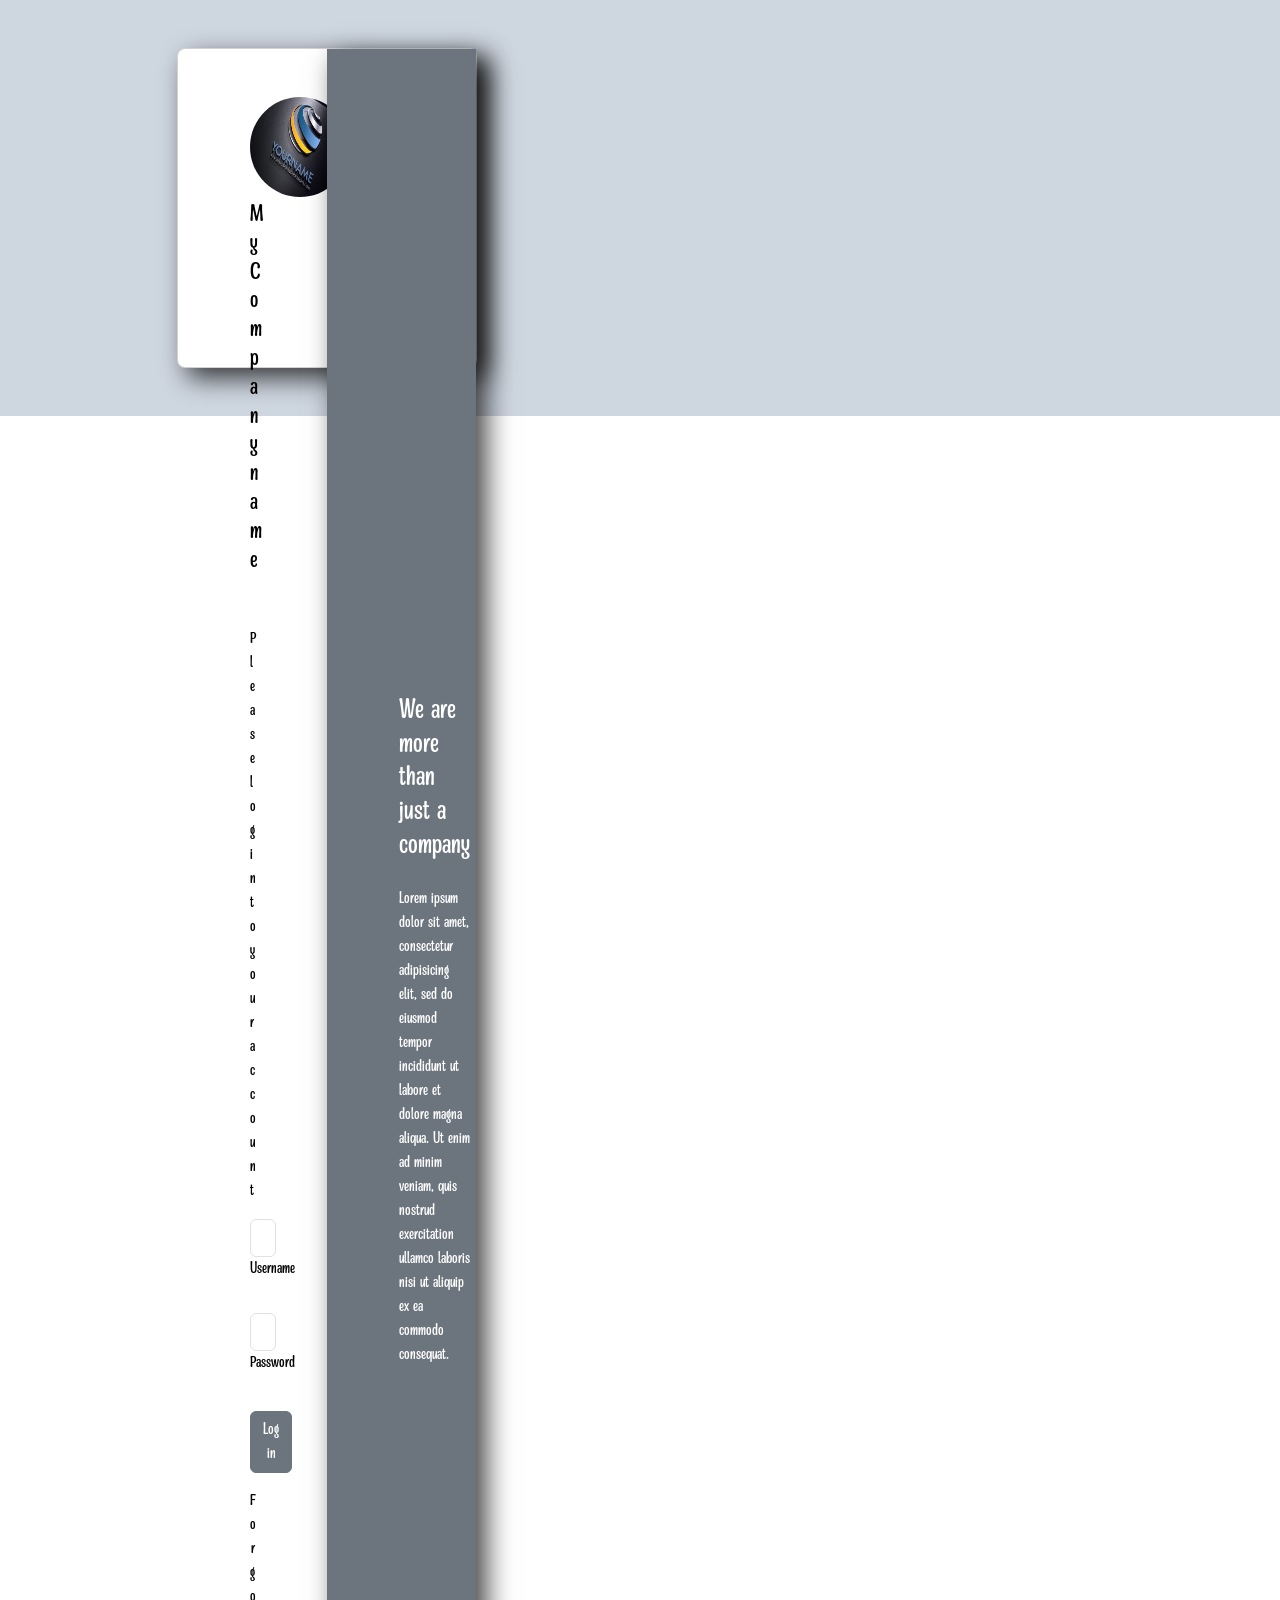
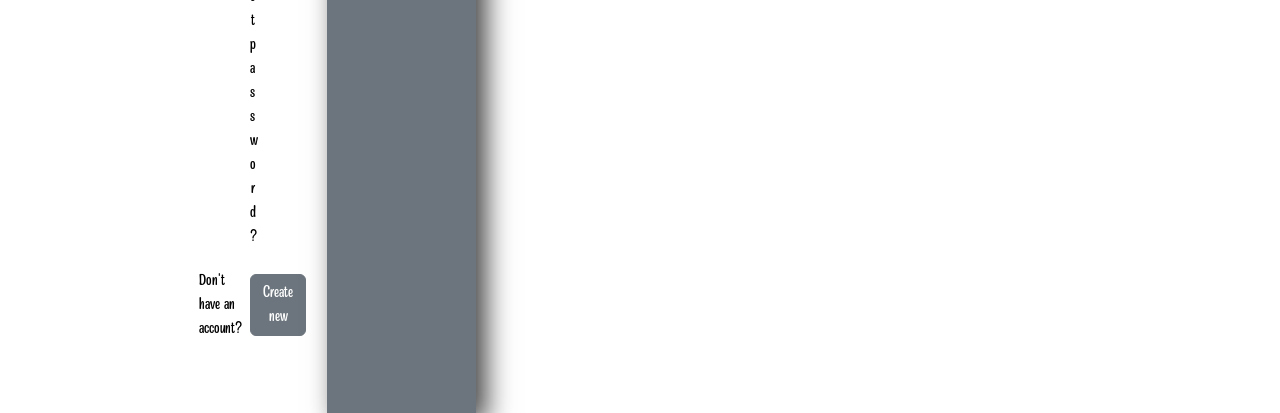
<file: index.html>
<!DOCTYPE html>
<html lang="en">
<head>
  <title>Login page</title>
  <meta charset="utf-8">
  <meta name="viewport" content="width=device-width, initial-scale=1">
  <link href="https://cdn.jsdelivr.net/npm/bootstrap@5.1.3/dist/css/bootstrap.min.css" rel="stylesheet">
  <script src="https://cdn.jsdelivr.net/npm/bootstrap@5.1.3/dist/js/bootstrap.bundle.min.js"></script>
  <link rel="stylesheet" href="style/style.css">
<style>
  @font-face{
		
    font-family:Blackout Midnight;
    src:url("font/MangabeyRegular-rgqVO.otf ");

}
body{font-family: Blackout Midnight;}
</style>
</head>
<body>
  <section style="color: #2f3542;background-color: #ced6e0;">
    <div class="container py-5">
      <div class="row d-flex justify-content-center align-items-center ">
        <div class="col-xl-10">
          <div class="card rounded-3 text-black box">
            <div class="row g-0">
              <div class="col-lg-6">
                <div class="card-body p-md-5 mx-md-4">
  
                  <div class="text-center">
                    <img class="logo" src="img/logo.jpg"
                      style="width: 100px; height: 100px;" alt="logo">
                    <h4 class="mt-1 mb-5 pb-1">My Company name</h4>
                  </div>
  
                  <form>
                    <p>Please login to your account</p>
  
                    <div class="form-outline mb-4">
                      <input type="email" id="form2Example11" class="form-control"
                        placeholder="Phone number or email address" />
                      <label class="form-label" for="form2Example11">Username</label>
                    </div>
  
                    <div class="form-outline mb-4">
                      <input type="password" id="form2Example22" class="form-control" placeholder="Password" />
                      <label class="form-label" for="form2Example22">Password</label>
                    </div>
  
                    <div class="text-center pt-1 mb-3 pb-1">
                      <button class="btn btn-secondary btn-block fa-lg btn-outline-white mb-3" type="button">Log
                        in</button>
                      <a href="#!">Forgot password?</a>
                    </div>
  
                    <div class="d-flex align-items-center justify-content-center pb-4">
                      <p class="mb-0 me-2">Don't have an account?</p>
                      <button type="button" class="btn btn-secondary btn-outline-white">Create new</button>
                    </div>
  
                  </form>
  
                </div>
              </div>
              <div class="col-lg-6 d-flex align-items-center bg-secondary box">
                <div class="text-white px-3 py-4 p-md-5 mx-md-4">
                  <h3 class="mb-4">We are more than just a company</h3>
                  <p class="medium mb-0">Lorem ipsum dolor sit amet, consectetur adipisicing elit, sed do eiusmod
                    tempor incididunt ut labore et dolore magna aliqua. Ut enim ad minim veniam, quis nostrud
                    exercitation ullamco laboris nisi ut aliquip ex ea commodo consequat.</p>
                </div>
              </div>
            </div>
          </div>
        </div>
      </div>
    </div>
  </section>
</body>
</html>
</file>
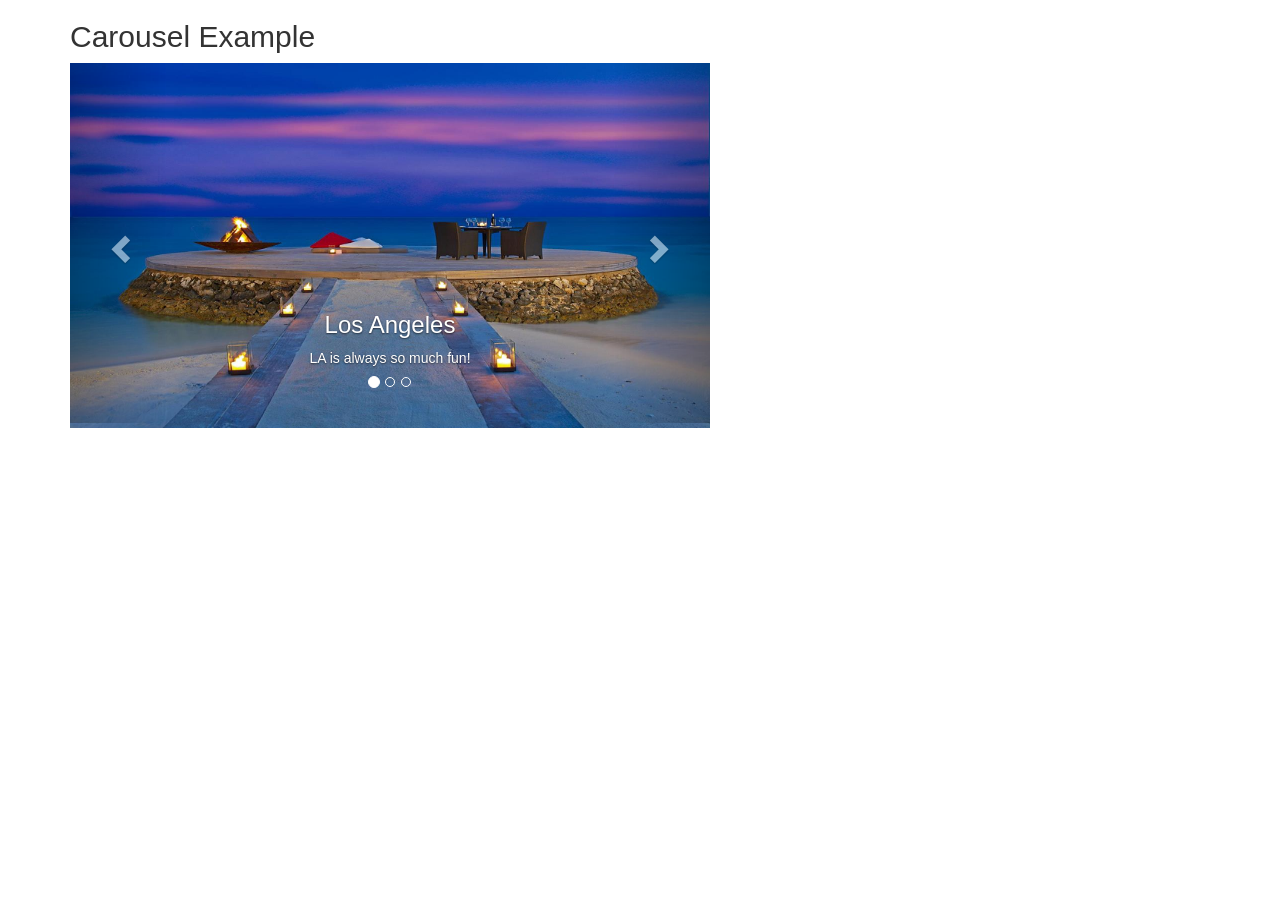
<file: carosel.html>
<!DOCTYPE html>
<html lang="en">
<head>
  <title>Bootstrap Example</title>
  <meta charset="utf-8">
  <meta name="viewport" content="width=device-width, initial-scale=1">
  <link rel="stylesheet" href="https://maxcdn.bootstrapcdn.com/bootstrap/3.4.1/css/bootstrap.min.css">
  <script src="https://ajax.googleapis.com/ajax/libs/jquery/3.6.0/jquery.min.js"></script>
  <script src="https://maxcdn.bootstrapcdn.com/bootstrap/3.4.1/js/bootstrap.min.js"></script>
    <style>
        .carousel {
  width:640px;
  height:360px;
}
    </style>
</head>
<body>

<div class="container">
  <h2>Carousel Example</h2>
  <div id="myCarousel" class="carousel slide" data-ride="carousel">
    <!-- Indicators -->
    <ol class="carousel-indicators">
      <li data-target="#myCarousel" data-slide-to="0" class="active"></li>
      <li data-target="#myCarousel" data-slide-to="1"></li>
      <li data-target="#myCarousel" data-slide-to="2"></li>
    </ol>

    <!-- Wrapper for slides -->
    <div class="carousel-inner">

      <div class="item active">
        <img src="img/1.jpg" alt="Los Angeles" style="width:645px; height:365px;">
        <div class="carousel-caption">
          <h3>Los Angeles</h3>
          <p>LA is always so much fun!</p>
        </div>
      </div>

      <div class="item">
        <img src="img/2.jpg" alt="Chicago" style="width:645px; height:365px;">
        <div class="carousel-caption">
          <h3>Chicago</h3>
          <p>Thank you, Chicago!</p>
        </div>
      </div>
    
      <div class="item">
        <img src="img/3.jpg" alt="New York" style="width:645px; height:365px;">
        <div class="carousel-caption">
          <h3>New York</h3>
          <p>We love the Big Apple!</p>
        </div>
      </div>
  
    </div>

    <!-- Left and right controls -->
    <a class="left carousel-control" href="#myCarousel" data-slide="prev">
      <span class="glyphicon glyphicon-chevron-left"></span>
      <span class="sr-only">Previous</span>
    </a>
    <a class="right carousel-control" href="#myCarousel" data-slide="next">
      <span class="glyphicon glyphicon-chevron-right"></span>
      <span class="sr-only">Next</span>
    </a>
  </div>
</div>

</body>
</html>
</file>
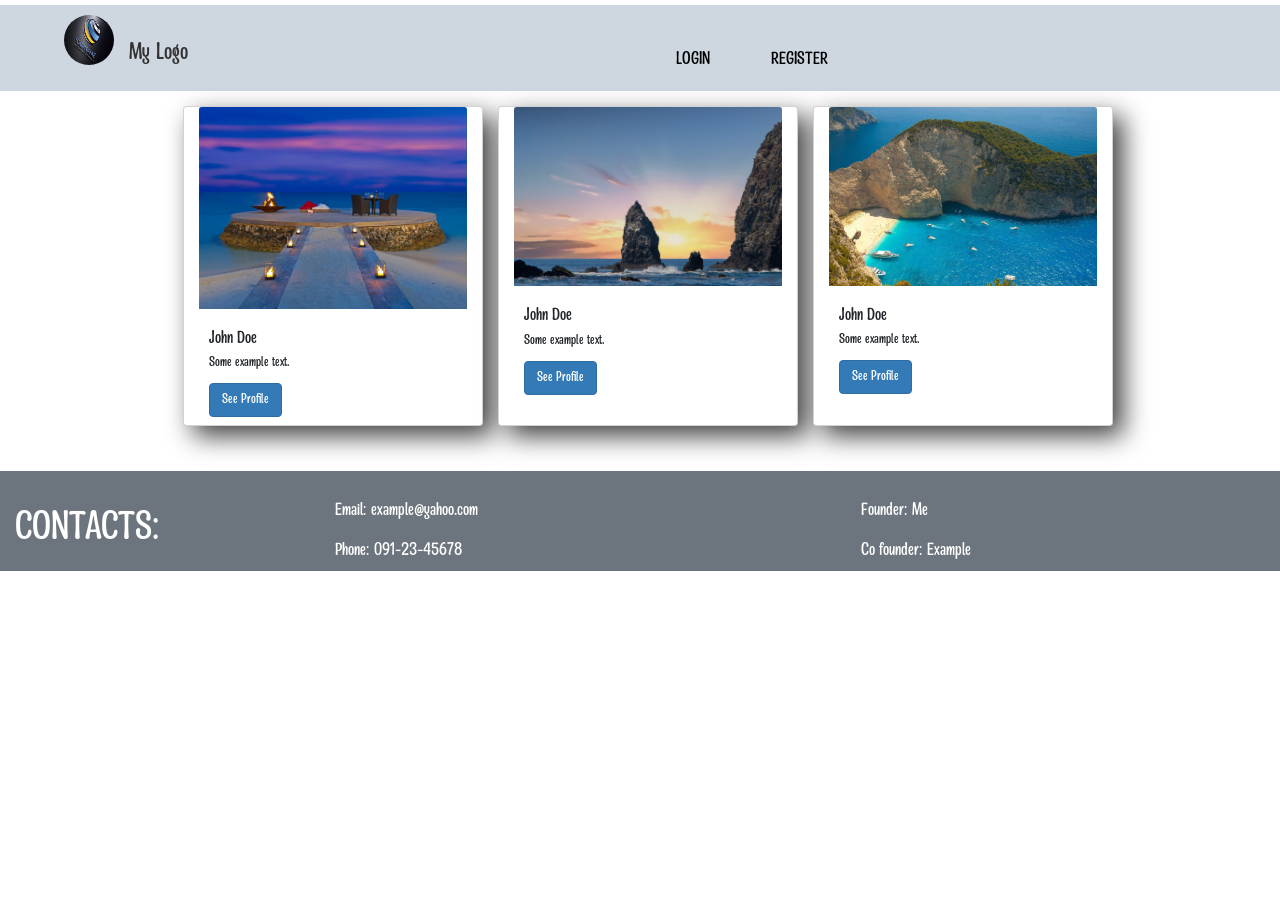
<file: front.html>
<!DOCTYPE html>
<html lang="en">
<head>
  <title>untitled</title>
  <meta charset="utf-8">
  <meta name="viewport" content="width=device-width, initial-scale=1">
  <link href="https://cdn.jsdelivr.net/npm/bootstrap@5.1.3/dist/css/bootstrap.min.css" rel="stylesheet">
  <script src="https://cdn.jsdelivr.net/npm/bootstrap@5.1.3/dist/js/bootstrap.bundle.min.js"></script>
  <link rel="stylesheet" href="https://maxcdn.bootstrapcdn.com/bootstrap/3.4.1/css/bootstrap.min.css">
  <script src="https://ajax.googleapis.com/ajax/libs/jquery/3.6.0/jquery.min.js"></script>
  <script src="https://maxcdn.bootstrapcdn.com/bootstrap/3.4.1/js/bootstrap.min.js"></script>
  <link rel="stylesheet" href="style/style.css">
<style>
  @font-face{
		
    font-family:Blackout Midnight;
    src:url("font/MangabeyRegular-rgqVO.otf ");

}
body{font-family: Blackout Midnight;
      
}
</style>
</head>
<body>
<!--start header-->
<nav class="container-fluid mt-2" style="background-color: #ced6e0;">
  <div class="d-flex mb-3 pt-2 row">
    <div class="col-sm-6 pt-2  pb-2 d-flex logopads z">
      <img src="img/logo.jpg" alt="logo" class="logo z">
      <h3 class="pt-2 ps-4">My Logo</h3>
    </div>
    
    <div class="col-sm-1 text-center " >
      <h3 style="font-size: 18px; padding-top: 20px;"><a href="#">LOGIN</a></h3>
    </div>
    <div class="col-sm-1 text-center ">
      <h3 style="font-size: 18px; padding-top: 20px;"><a href="#">REGISTER</a></h3>
    </div>
  </div>

</nav>

              <!--we need 4x4 cards --> 
               <div class="container mt-4 d-flex justify-content-center" >
                <div class="card box  ms-4 col-sm-6" >
                  <img class="card-img-top" src="img/1.jpg" alt="Card image">
                  <div class="card-body">
                    <h4 class="card-title">John Doe</h4>
                    <p class="card-text">Some example text.</p>
                    <a href="#" class="btn btn-primary">See Profile</a>
                  </div>
                </div>  
                <div class="card box  ms-4 col-sm-6">
                  <img class="card-img-top" src="img/2.jpg" alt="Card image">
                  <div class="card-body">
                    <h4 class="card-title">John Doe</h4>
                    <p class="card-text">Some example text.</p>
                    <a href="#" class="btn btn-primary">See Profile</a>
                  </div>
                </div>
                <div class="card box  ms-4 col-sm-6">
                  <img class="card-img-top" src="img/3.jpg" alt="Card image">
                  <div class="card-body">
                    <h4 class="card-title">John Doe</h4>
                    <p class="card-text">Some example text.</p>
                    <a href="#" class="btn btn-primary">See Profile</a>
                  </div>
                </div>  
               </div>  
                        
              <!--we need 4x4 cards -->


<br><br>
<!--start footer-->
<footer class="container-fluid mt-2 bg-secondary text-white footer"style="--bs-text-opacity: .7; " >
  <div class="d-flex pt-2 row">
    <div class="col-sm-3 pt-3">
      <h3 style="font-size: 40px; ">CONTACTS:</h3>
    </div>
    <div class="col-sm-5" >
      <div class="row">
        <div class="col-sm-6 pt-2">
          <h3 style="font-size: 18px;">Email: example@yahoo.com</h3>
          <h3 style="font-size: 18px;">Phone: 091-23-45678</h3>
        </div>
      </div>
    </div>
    <div class="col-sm">
      <div class="row">
        <div class="col-sm-6 pt-2">
          <h3 style="font-size: 18px;">Founder: Me</h3>
          <h3 style="font-size: 18px;">Co founder: Example</h3>
        </div>
      </div>
    </div>
  </div>

</footer>
<!--end footer-->
</body>
</html>
</file>
<file: style/style.css>
/*FRONT PAGE START*/
/*anchor decoration*/
a{color: black; text-decoration: none;}
a:hover{color: brown;}

/*Logo rounded picture*/

.logo{
  vertical-align: middle;
  width: 50px;
  height: 50px;
  border-radius: 50%;
}
.logopads{
  padding-left: 5%; 
 }
 .box{
  box-shadow: 10px 10px 26px 0px rgba(0,0,0,0.75);
-webkit-box-shadow: 10px 10px 26px 0px rgba(0,0,0,0.75);
-moz-box-shadow: 10px 10px 26px 0px rgba(0,0,0,0.75);
}
#hp  {
  float: right;    
   margin: 0 0 0 15px;
  }
.card{
    width:300px;
    height: 320px;
  }
  /* On screens that are 992px or less*/

@media screen and (max-width: 992px) {
  .z{
    display: block;
    width: 30%;
  }
  .card{
    width:300px;
    height: 320px;
  }
}

/* On screens that are 600px or less*/

@media screen and (max-width: 600px) {
  .z{
    display: block;
    margin-left: auto;
    margin-right: auto;
    width: 40%;
  }
  h4{
    font-weight: bold;
  }
  .card{
    width:300px;
    height: 200px;
  }
}
    /*  carousel start  */
.carousel {
  width:1120px;
  height:360px;
}
/*     carousel end  */
.footer h3 {
  color: #ffff; 
}

    /*hovering in cards start*/
  .hober div {
    width: 100px;
    height: 100px;
    background: red;
    transition: width .5s, height .5s;
  }
  
  .card:hover{
    transition-duration: .5s;
    transform: scale(1.05);
    box-shadow: 0 10px 20px rgba(0,0,0,.12), 0 4px 8px rgba(0,0,0,.06);
}
   /*hovering in cards end*/

   /*FRONT PAGE END*/

/*------------------------------------SEPERATOR-----------------------------------*/

/*login page start*/

  @media (min-width: 768px) {
  .gradient-form {
  height: 130vh !important;
  }
  .h3{
    font-weight: 900;
  }
  }
  @media (min-width: 769px) {
  .gradient-custom-2 {
  border-top-right-radius: .3rem;
  border-bottom-right-radius: .3rem;
  }
  } 
  
/*login page end*/
</file>
